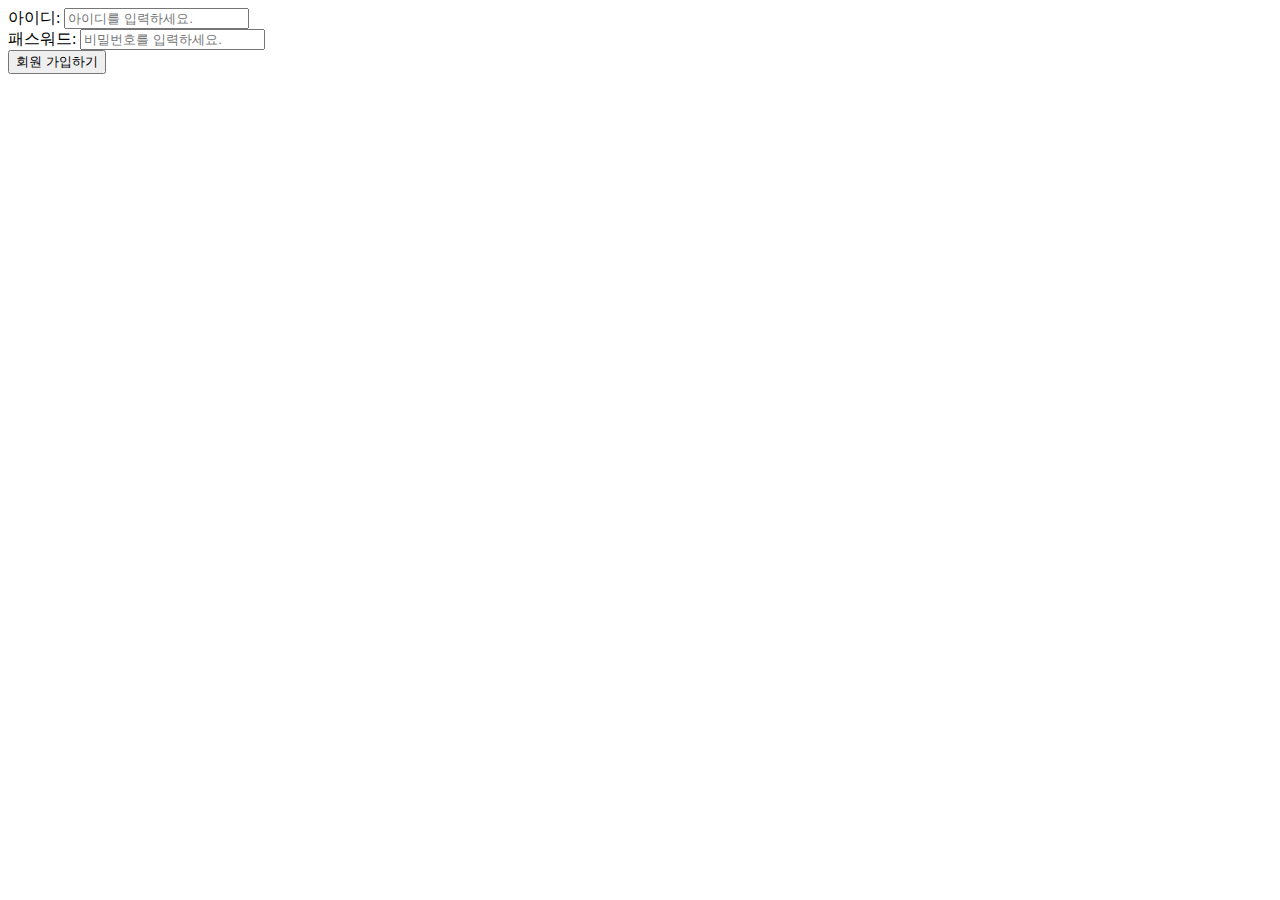
<file: client/signup.html>
<!DOCTYPE html>
<html lang="kr">
  <head>
    <meta charset="UTF-8" />
    <meta http-equiv="X-UA-Compatible" content="IE=edge />
    <meta name="viewport" content="width=device-width, initial-scale=1.0" />
    <title>회원가입</title>
  </head>
  <body>
    <form action="/signup">
      <div>
        <label id="id">아이디: </label>
        <input
          type="text"
          name="id"
          id="id"
          placeholder="아이디를 입력하세요."
        />
      </div>
      <div>
        <label id="password">패스워드: </label>
        <input
          type="password"
          name="password"
          id="password"
          placeholder="비밀번호를 입력하세요."
        />
      </div>
      <div>
        <button type="submit">회원 가입하기</button>
      </div>
    </form>
  </body>
</html>
</file>
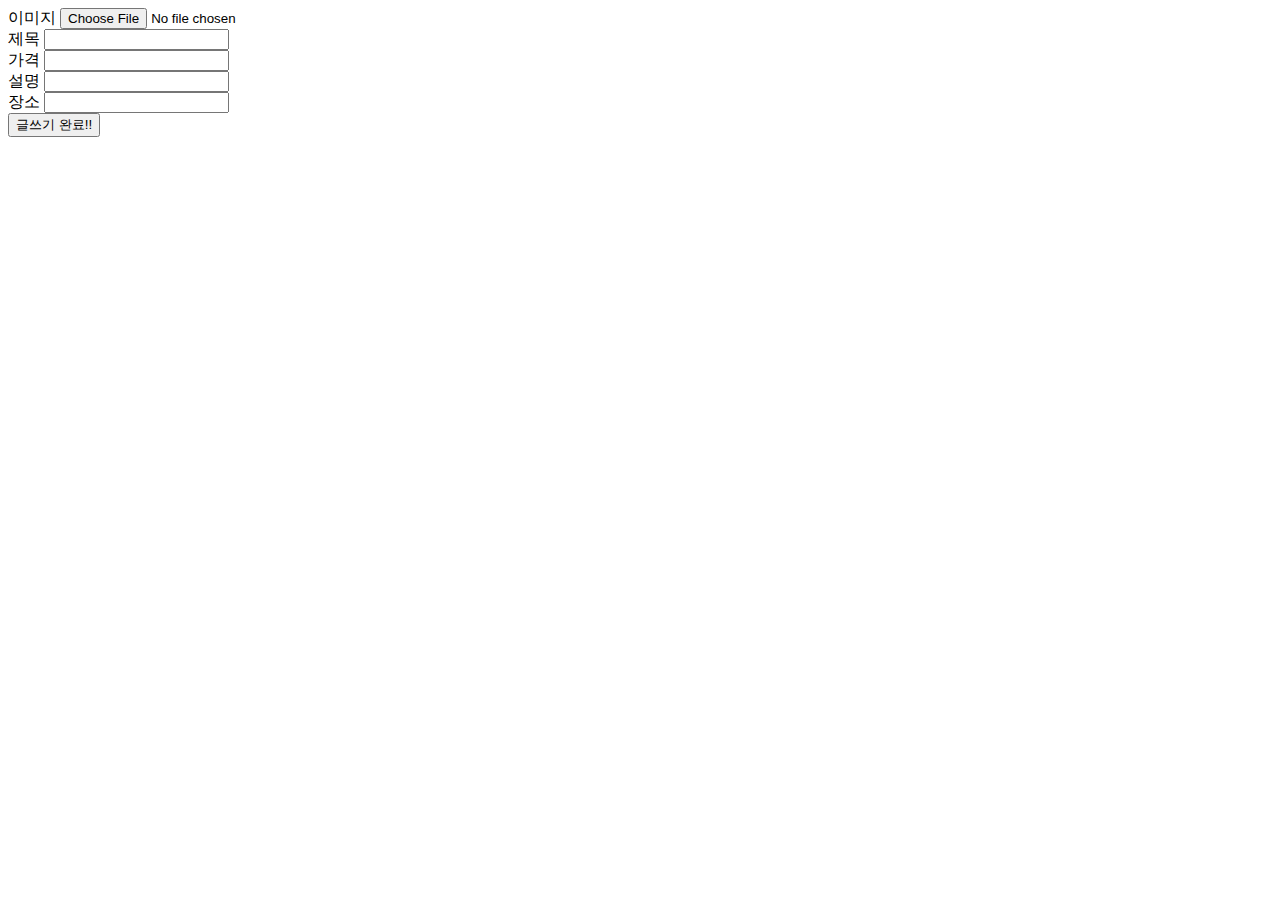
<file: client/write.html>
<!DOCTYPE html>
<html lang="kr">
  <head>
    <meta charset="UTF-8" />
    <meta name="viewport" content="width=device-width, initial-scale=1.0" />
    <title>글쓰기</title>
  </head>
  <body>
    <form id="write-form">
      <div>
        <label for="image">이미지</label>
        <input type="file" name="image" id="image" />
      </div>
      <div>
        <label for="title">제목</label>
        <input type="text" name="title" id="title" />
      </div>
      <div>
        <label for="price">가격</label>
        <input type="number" name="price" id="price" />
      </div>
      <div>
        <label for="description">설명</label>
        <input type="text" name="description" id="description" />
      </div>
      <div>
        <label for="place">장소</label>
        <input type="text" name="place" id="place" />
      </div>
      <button id="submit-button">글쓰기 완료!!</button>
    </form>
    <script src="./js/write.js"></script>
  </body>
</html>
</file>
